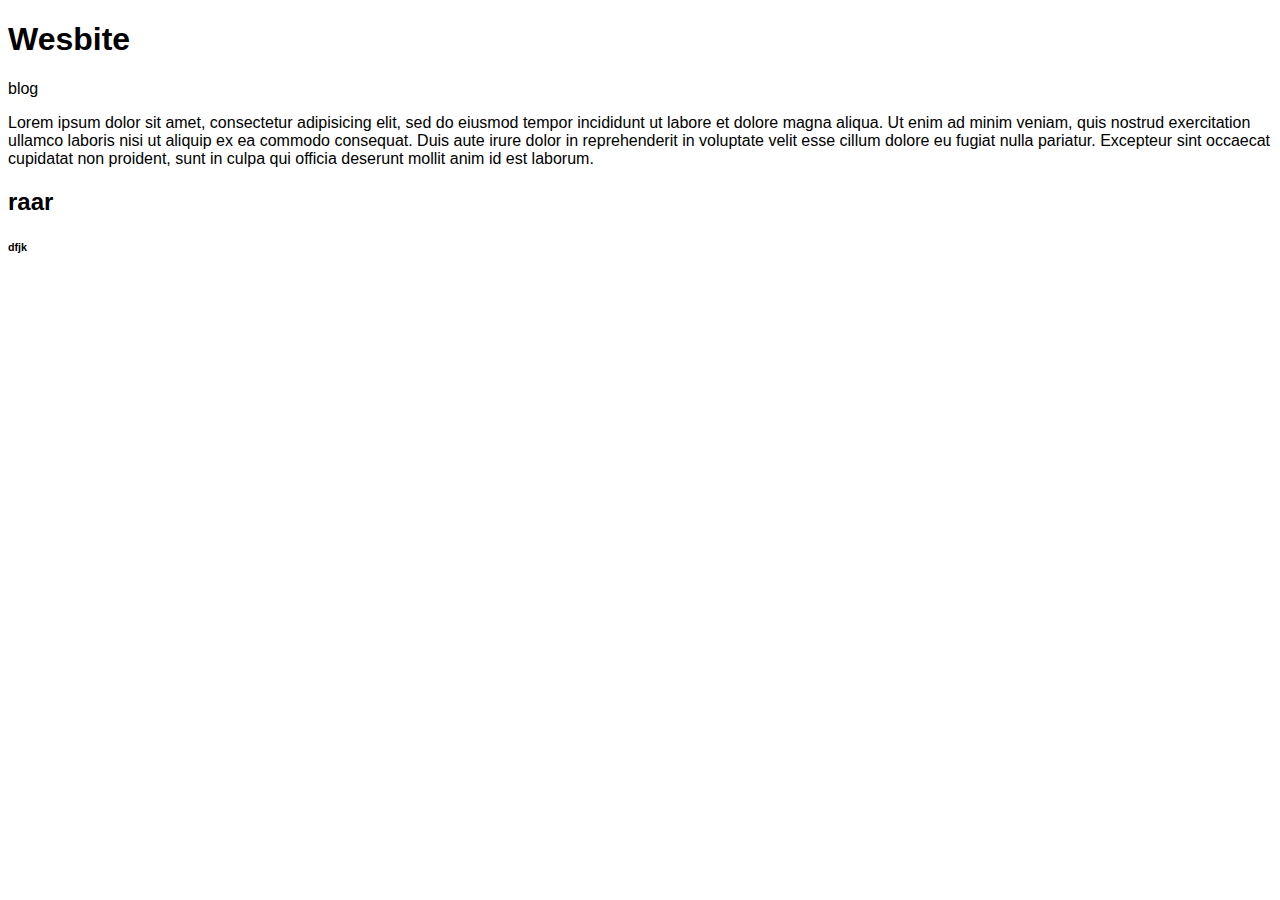
<file: index.html>
<!DOCTYPE html>
<html lang="en" dir="ltr">
   <head>
      <link rel="icon" href="logo.png">
      <link rel="stylesheet" href="style.css">
      <meta charset="utf-8">
      <title>Marks erbsite</title>
   </head>
   <body>
      <h1>Wesbite</h1>
      <a href="blog.html">blog</a>
      <p>Lorem ipsum dolor sit amet, consectetur adipisicing elit, sed do eiusmod tempor incididunt ut labore et dolore magna aliqua. Ut enim ad minim veniam, quis nostrud exercitation ullamco laboris nisi ut aliquip ex ea commodo consequat. Duis aute irure dolor in reprehenderit in voluptate velit esse cillum dolore eu fugiat nulla pariatur. Excepteur sint occaecat cupidatat non proident, sunt in culpa qui officia deserunt mollit anim id est laborum.</p>
      <h2>raar</h2>
      <h6>dfjk</h6>
   </body>
</html>
</file>
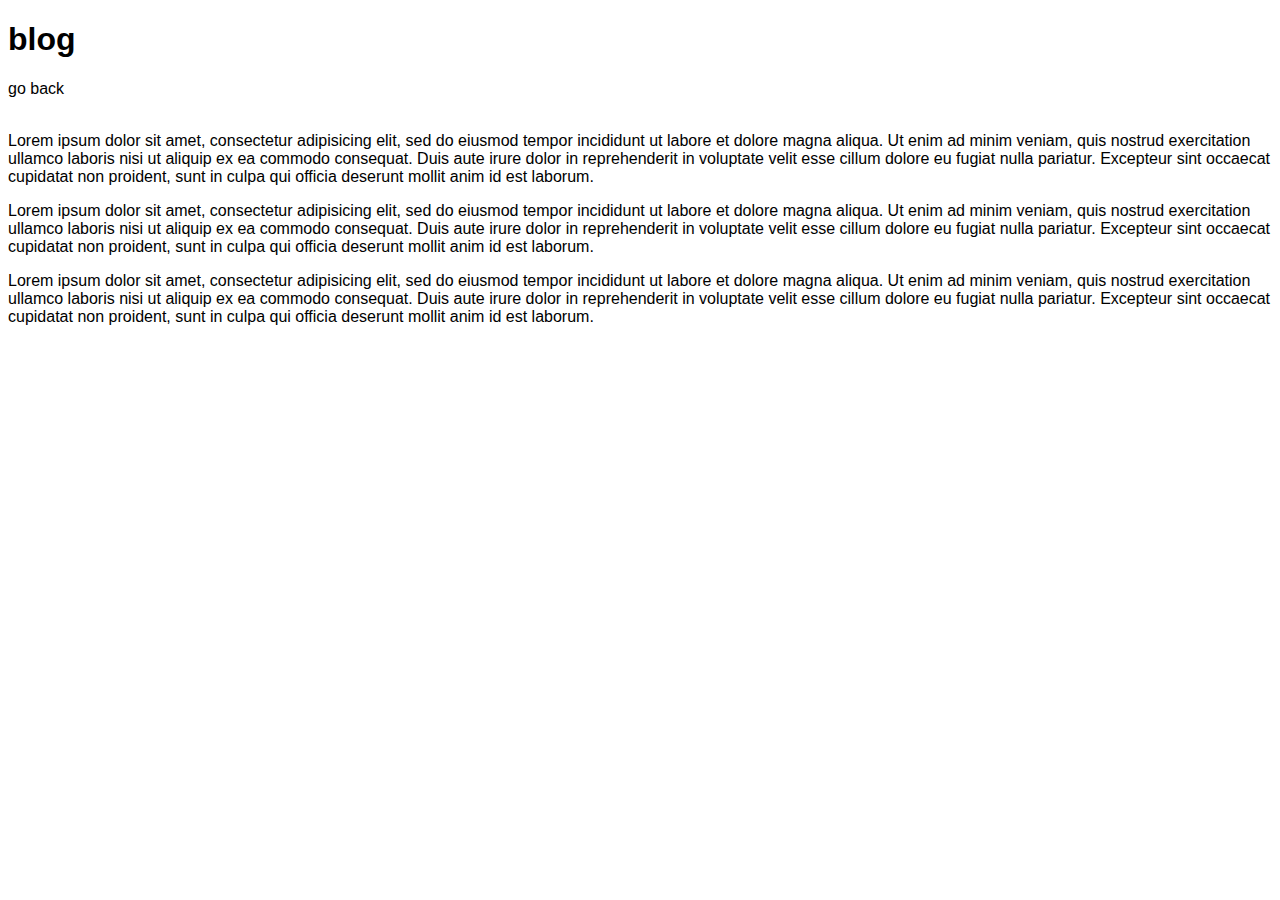
<file: blog.html>
<!DOCTYPE html>
<html lang="en" dir="ltr">
   <head>
      <link rel="icon" href="logo.png">
      <link rel="stylesheet" href="style.css">
      <meta charset="utf-8">
      <title>blog</title>
   </head>
   <body>
      <h1>blog</h1>
      <a href="index.html">go back</a>
      <br><br>
      <p>Lorem ipsum dolor sit amet, consectetur adipisicing elit, sed do eiusmod tempor incididunt ut labore et dolore magna aliqua. Ut enim ad minim veniam, quis nostrud exercitation ullamco laboris nisi ut aliquip ex ea commodo consequat. Duis aute irure dolor in reprehenderit in voluptate velit esse cillum dolore eu fugiat nulla pariatur. Excepteur sint occaecat cupidatat non proident, sunt in culpa qui officia deserunt mollit anim id est laborum.</p>
      <p>Lorem ipsum dolor sit amet, consectetur adipisicing elit, sed do eiusmod tempor incididunt ut labore et dolore magna aliqua. Ut enim ad minim veniam, quis nostrud exercitation ullamco laboris nisi ut aliquip ex ea commodo consequat. Duis aute irure dolor in reprehenderit in voluptate velit esse cillum dolore eu fugiat nulla pariatur. Excepteur sint occaecat cupidatat non proident, sunt in culpa qui officia deserunt mollit anim id est laborum.</p>
      <p>Lorem ipsum dolor sit amet, consectetur adipisicing elit, sed do eiusmod tempor incididunt ut labore et dolore magna aliqua. Ut enim ad minim veniam, quis nostrud exercitation ullamco laboris nisi ut aliquip ex ea commodo consequat. Duis aute irure dolor in reprehenderit in voluptate velit esse cillum dolore eu fugiat nulla pariatur. Excepteur sint occaecat cupidatat non proident, sunt in culpa qui officia deserunt mollit anim id est laborum.</p>
   </body>
</html>
</file>
<file: style.css>
*{
   font-family:arial, helvetica, sans-serif;
}

a{
   color:black;
   text-decoration:none;
}

a:hover{
   color:red;
}
</file>
